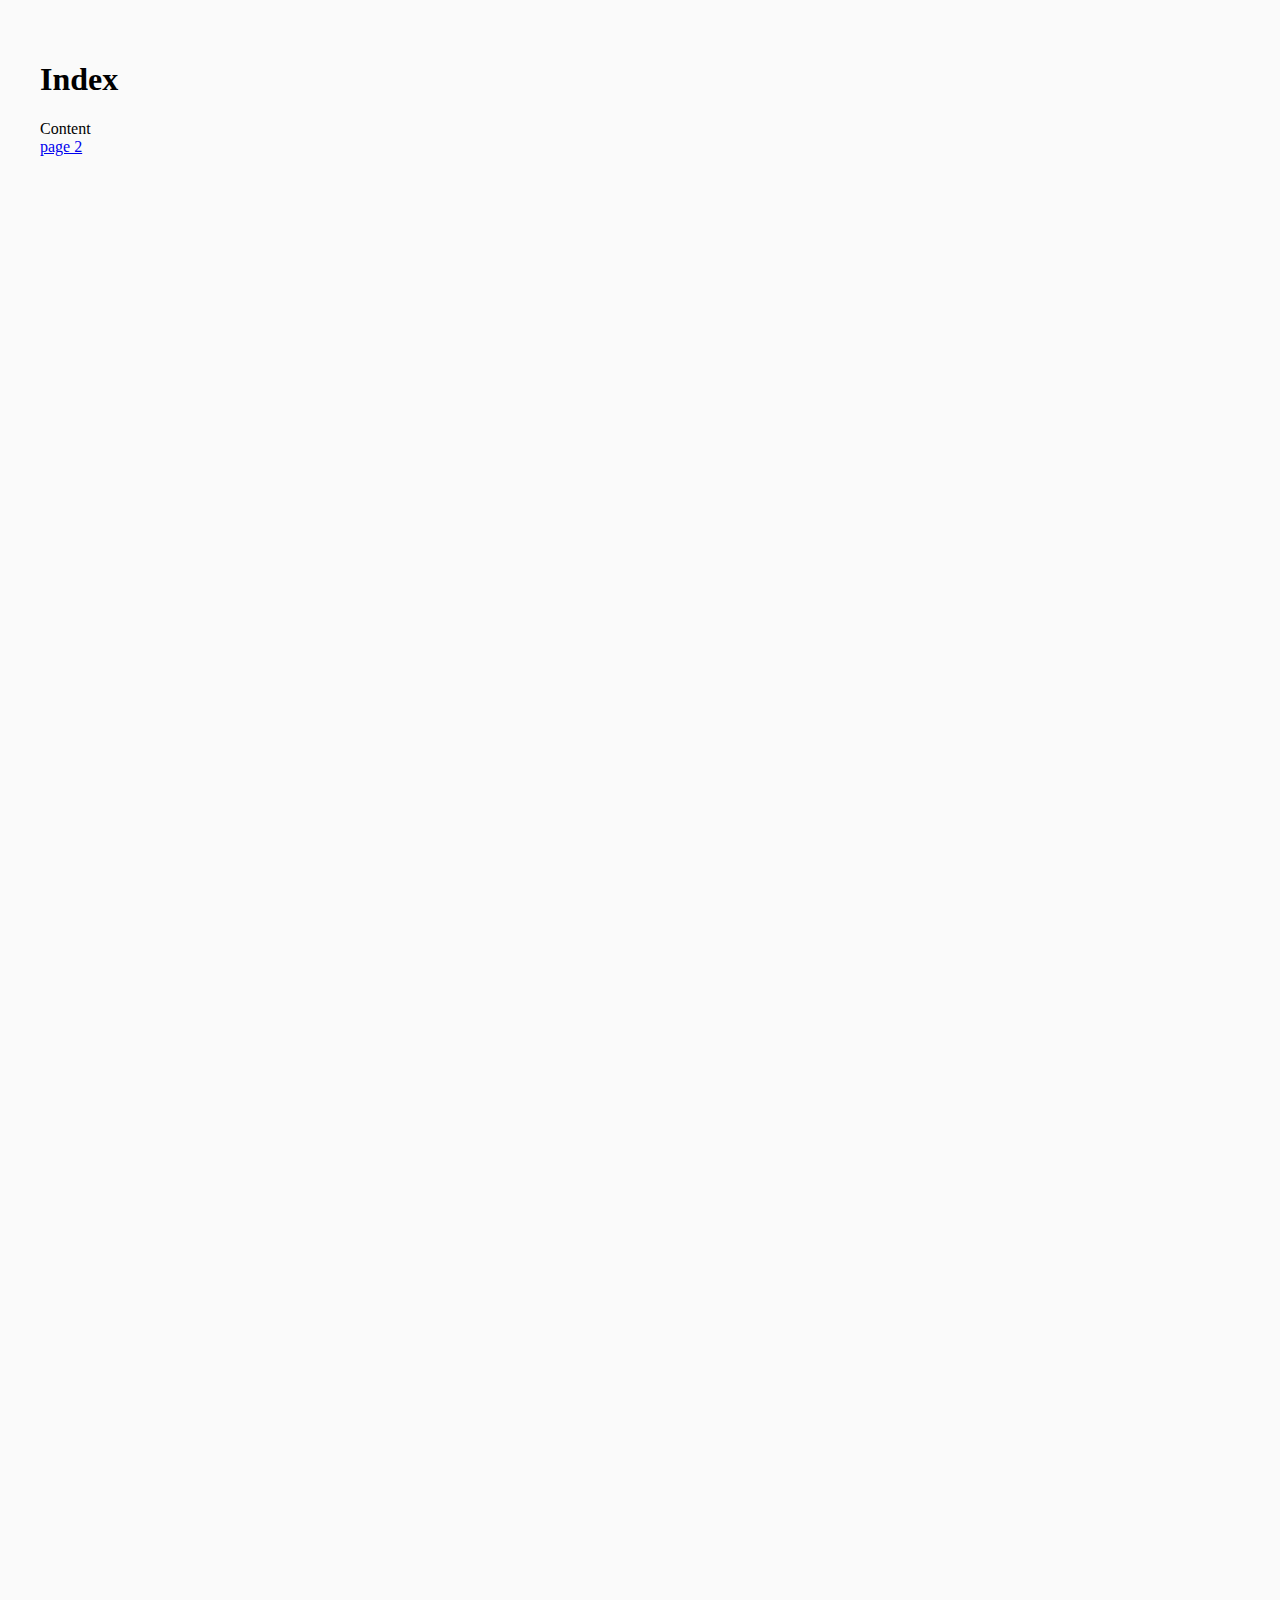
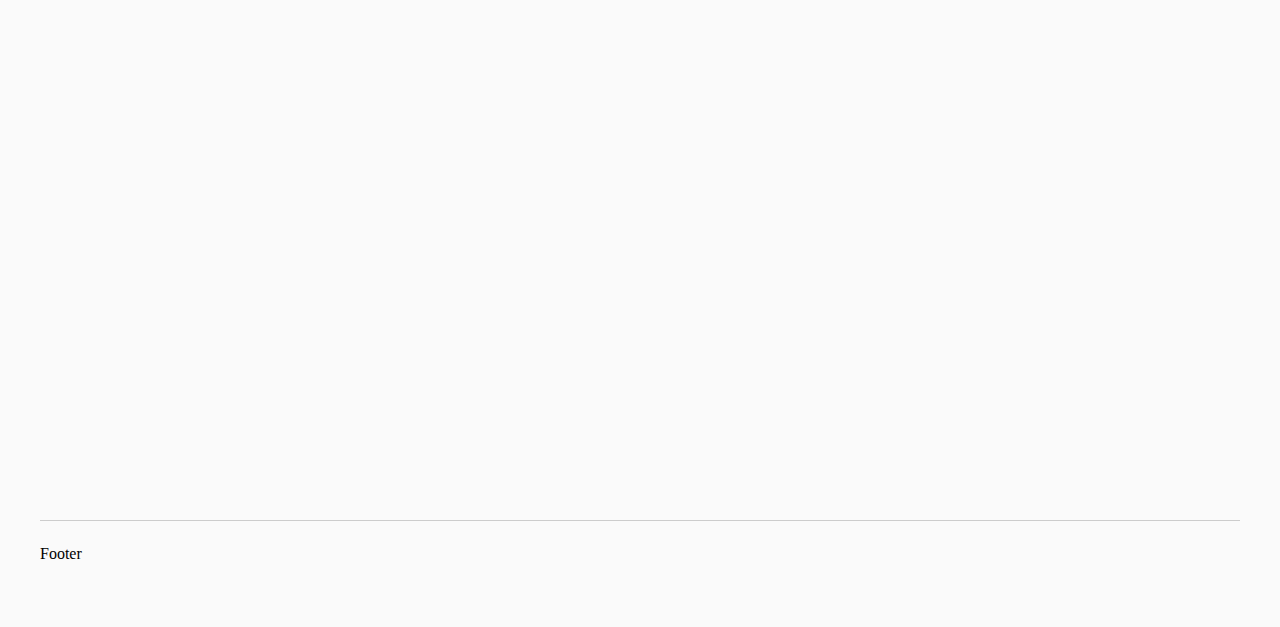
<file: index.html>
<!DOCTYPE html>
<html lang="en">

<head>
    <meta charset="UTF-8">
    <meta name="viewport" content="width=device-width, initial-scale=1.0">
    <title>Index Page</title>
    <link rel="stylesheet" href="style.css">
</head>

<body>
    <header>
        <h1>Index</h1>
    </header>

    <section class="content-placeholder">
        Content

        <div>
            <a href="second-page.html">
                page 2
            </a>
        </div>
    </section>

    <footer id="footer-section">
        Footer
    </footer>
</body>

</html>
</file>
<file: style.css>
body {
    padding: 2rem;
    background-color: #fafafa;
}

.content-placeholder {
    min-height: 2000px;
}

#footer-section {
    padding: 24px 0;
    border-top: 1px solid #ccc;
}
</file>
